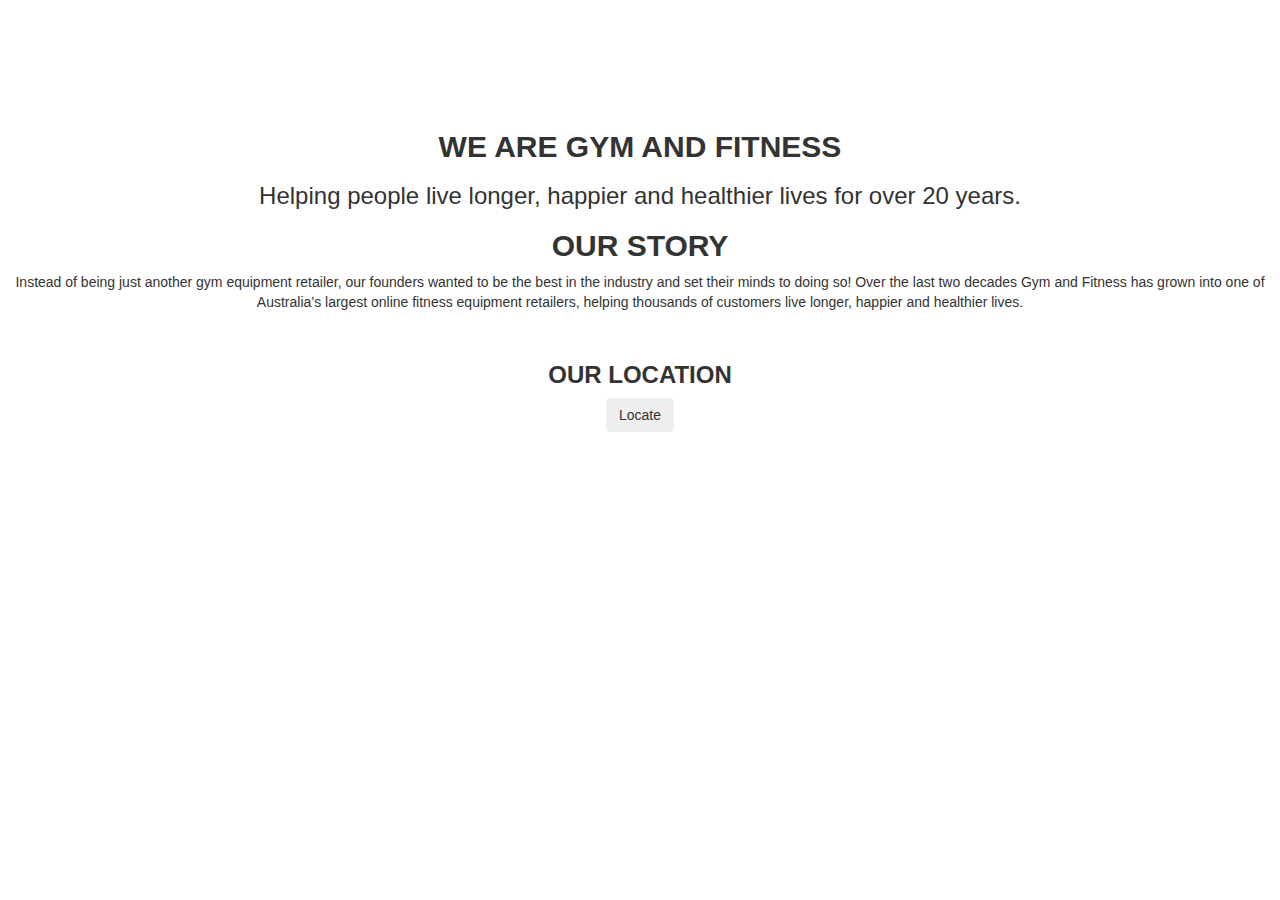
<file: target/classes/templates/AboutUs.html>
<!DOCTYPE html>
<html>
<head>
  <title>Pgo-Gym | About us</title>
  <meta charset="UTF-8" />
  <meta name="viewport" content="width=device-width,initial-scale=1" />
  <meta name="description" content="" />
 <!-- CSS only -->
  <link rel="stylesheet" href="https://maxcdn.bootstrapcdn.com/bootstrap/3.4.1/css/bootstrap.min.css">
  <link  rel="stylesheet" th:href="@{/css/addCustomer.css}">
</head>
<body>
       <center> <h1 style='color:white'> About Us</h1></center><br>
      <center> <div class="form-container"><br>
         <h2><b>WE ARE GYM AND FITNESS</b></h2>
         <h3>Helping people live longer, happier and healthier lives for over 20 years.</h3>
         <h2><b>OUR STORY</b></h2>
         <p>Instead of being just another gym equipment retailer, our founders wanted to be the best in the industry and set their minds to doing so! Over the last two decades Gym and Fitness has
          grown into one of Australia’s largest online fitness equipment retailers, helping thousands 
          of customers live longer, happier and healthier lives.</p><br>
          <h3><b>OUR LOCATION</b></h3>
            <button class="btn" onclick="window.open('https://goo.gl/maps/HpPVDJ3KvCaLdS746')">Locate</button><br><br>
        </div> </center>

</body>
</html>
</file>
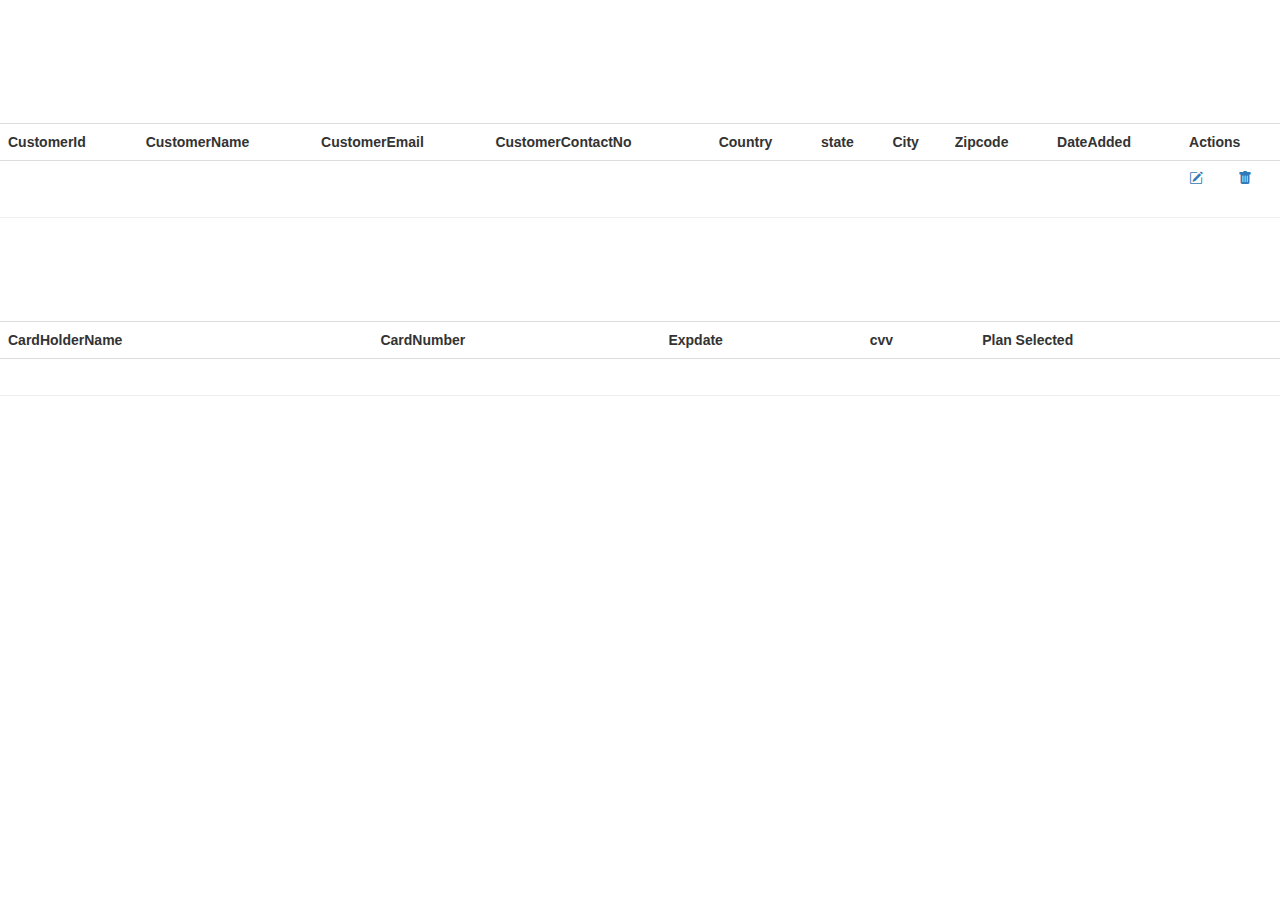
<file: target/classes/templates/Admin.html>
<!DOCTYPE html>
<html xmlns:th="http://www.thymeleaf.org">
<link rel="stylesheet" href="https://cdn.jsdelivr.net/npm/bootstrap-icons@1.10.2/font/bootstrap-icons.css">
  <link rel="stylesheet" href="https://maxcdn.bootstrapcdn.com/bootstrap/3.4.1/css/bootstrap.min.css">
  <link  rel="stylesheet" th:href="@{/css/Admin.css}">
  <title>Pgo-Gym | Admin-Login</title>
</head>
<body>
  
  
 <center><h1 style="color: white">Gym | Admin-Login </h1></center>
  <h2 style="color: white">User Details</h2>
 
     <table class="table">
     <tr>
       <th>CustomerId</th>
       <th>CustomerName</th>
       <th>CustomerEmail</th>
       <th>CustomerContactNo</th>
       <th>Country</th>
        <th>state</th>
         <th>City</th>
          <th>Zipcode</th>
           <th>DateAdded</th>
            <th colspan="3">Actions</th>
     </tr>
          <tr  th:each="N:${NewUserlist}">
              <td th:text="${N.CustomerId}"></td>
              <td th:text="${N.CustomerName}"></td>
              <td th:text="${N.CustomerEmail}"></td>
               <td th:text="${N.CustomerContactNo}"></td>
                   <td th:text="${N.Country}"></td>
                    <td th:text="${N.state}"></td>
                    <td th:text="${N.City}"></td>
                    <td th:text="${N.Zipcode}"></td>
                    <td th:text="${N.DateAdded}"></td>
    
                   
           <td ><a th:href="@{/Update/{CustomerId}(CustomerId=${N.CustomerId})}"><i class="bi bi-pencil-square"></i></a></td>
           <td><a  onlick="alert('User Deleted Successfully')" th:href="@{/delete(CustomerId=${N.CustomerId})}"><i class="bi bi-trash-fill"></i></a></td>
         
       </tr>
     </table><hr><br>
   
   
       <table class="table">
      <h2 style="color: white">User Card Details</h2>
      <tr>
       <th>CardHolderName</th>
       <th>CardNumber</th>
       <th>Expdate</th>
       <th>cvv</th> 
        <th>Plan Selected</th>    
       </tr>
       
         <tr  th:each="C:${NewCardlist}">
          <td th:text="${C.CardHolderName}"></td>
              <td th:text="${C.CardNumber}"></td>
              <td th:text="${C.Expdate}"></td>
               <td th:text="${C.cvv}"></td>
                 <td th:text="${C.Plan}"></td>
       
     
     
     </table><hr><br>
  
</body>
</html>
</file>
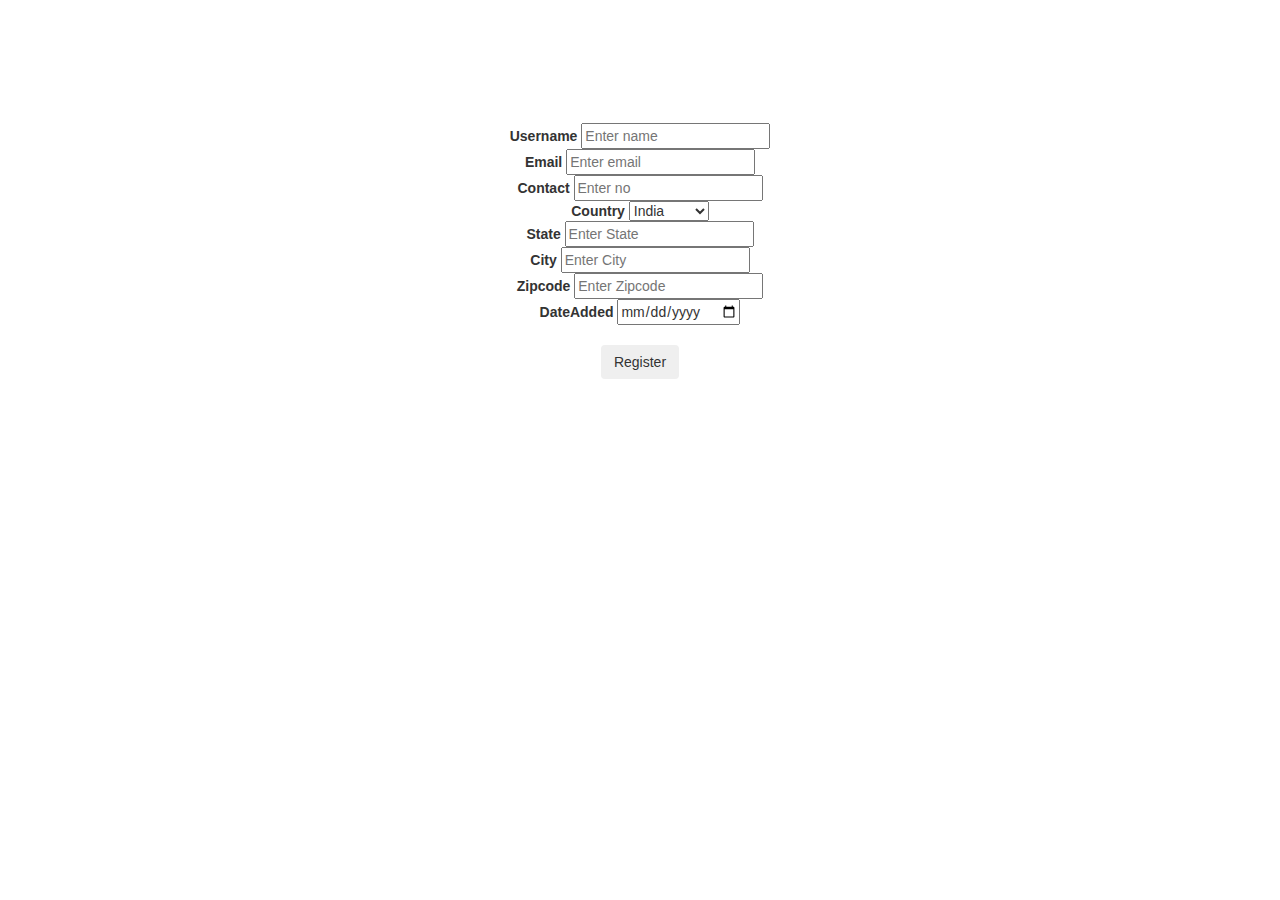
<file: target/classes/templates/register.html>
<!DOCTYPE html>
<html>
<head>
  <title>Pgo-Gym | Registration</title>
  <meta charset="UTF-8" />
  <meta name="viewport" content="width=device-width,initial-scale=1" />
  <meta name="description" content="" />
 <!-- CSS only -->
  <link rel="stylesheet" href="https://maxcdn.bootstrapcdn.com/bootstrap/3.4.1/css/bootstrap.min.css">
  <link  rel="stylesheet" th:href="@{/css/addCustomer.css}">
</head>
<body>
  
   <br><br>
  <center> <h2 style="color: white"><b> New User Registration </b></h2></center><br>
     
  <center><div  class="form-container">
    
    <form  method="post" th:object="${NewUsers}">
    
    <b>Username</b>
    <input type="text" placeholder="Enter name" name="CustomerName" required th:field="*{CustomerName}"><br>

     <b>Email</b>
    <input type="text" placeholder="Enter email" name="CustomerEmail" required th:field="*{CustomerEmail}"><br>
    
    <b>Contact</b>
    <input type="number" placeholder="Enter no" name="CustomerContactNo" required th:field="*{CustomerContactNo}"><br>
    
     
     <b>Country</b>
    <select name="Country" th:field="*{Country}">
			<option value="India">India</option>
				<option value="Usa">USA</option>
					<option value="Germany">Germany</option>
						<option value="Canada">Canada</option>
							<option value="London">London</option>
		</select><br>
		
	  
    <b>State</b>
    <input type="text" placeholder="Enter State" name="state" required th:field="*{state}"><br>
    
      
     <b>City</b>
    <input type="text" placeholder="Enter City" name="City" required th:field="*{City}"><br>
    
     
    <b>Zipcode</b>
    <input type="number" placeholder="Enter Zipcode" name="Zipcode" required th:field="*{Zipcode}"><br>
    
      
     <b>DateAdded</b>
    <input type="date"  name="DateAdded" required th:field="*{DateAdded}"><br><br>
    
        <center><button  onclick="alert('Registration Successfull')"  class="btn" type="submit">Register</button></center><br>
      
        
		</form></center>
		</div><br>

	
</body>
</html>
</file>
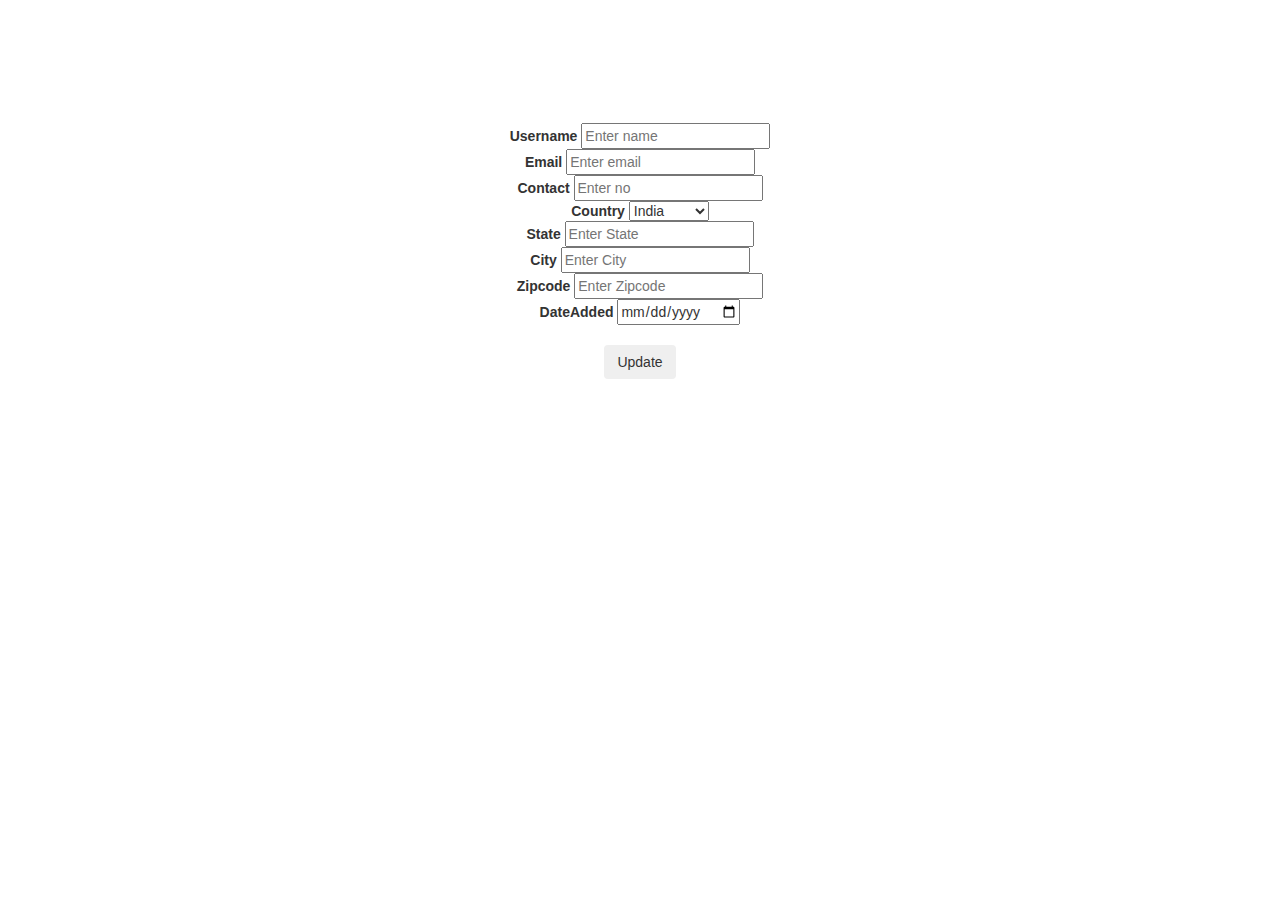
<file: target/classes/templates/Update.html>
<!DOCTYPE html>
<html>
<head>
  <title>Pgo-Gym | Registration</title>
  <meta charset="UTF-8" />
  <meta name="viewport" content="width=device-width,initial-scale=1" />
  <meta name="description" content="" />
 <!-- CSS only -->
  <link rel="stylesheet" href="https://maxcdn.bootstrapcdn.com/bootstrap/3.4.1/css/bootstrap.min.css">
  <link  rel="stylesheet" th:href="@{/css/addCustomer.css}">
</head>
<body>
  
   <br><br>
  <center> <h2 style="color: white"><b>Update User Registration </b></h2></center><br>
     
  <center><div  class="form-container">
    
    <form  method="post" th:object="${FoundCustomer}">
    
    <b>Username</b>
    <input type="text" placeholder="Enter name" name="CustomerName" required th:field="*{CustomerName}"><br>

     <b>Email</b>
    <input type="text" placeholder="Enter email" name="CustomerEmail" required th:field="*{CustomerEmail}"><br>
    
    <b>Contact</b>
    <input type="number" placeholder="Enter no" name="CustomerContactNo" required th:field="*{CustomerContactNo}"><br>
    
     
     <b>Country</b>
    <select name="Country" th:field="*{Country}">
			<option value="India">India</option>
				<option value="Usa">USA</option>
					<option value="Germany">Germany</option>
						<option value="Canada">Canada</option>
							<option value="London">London</option>
		</select><br>
		
	  
    <b>State</b>
    <input type="text" placeholder="Enter State" name="state" required th:field="*{state}"><br>
    
      
     <b>City</b>
    <input type="text" placeholder="Enter City" name="City" required th:field="*{City}"><br>
    
     
    <b>Zipcode</b>
    <input type="number" placeholder="Enter Zipcode" name="Zipcode" required th:field="*{Zipcode}"><br>
    
      
     <b>DateAdded</b>
    <input type="date"  name="DateAdded" required th:field="*{DateAdded}"><br><br>
    
        <center><button  onclick="alert('Updated  Successfull')"  class="btn" type="submit">Update</button></center><br>
      
        
		</form></center>
		</div><br>

	
</body>
</html>
</file>
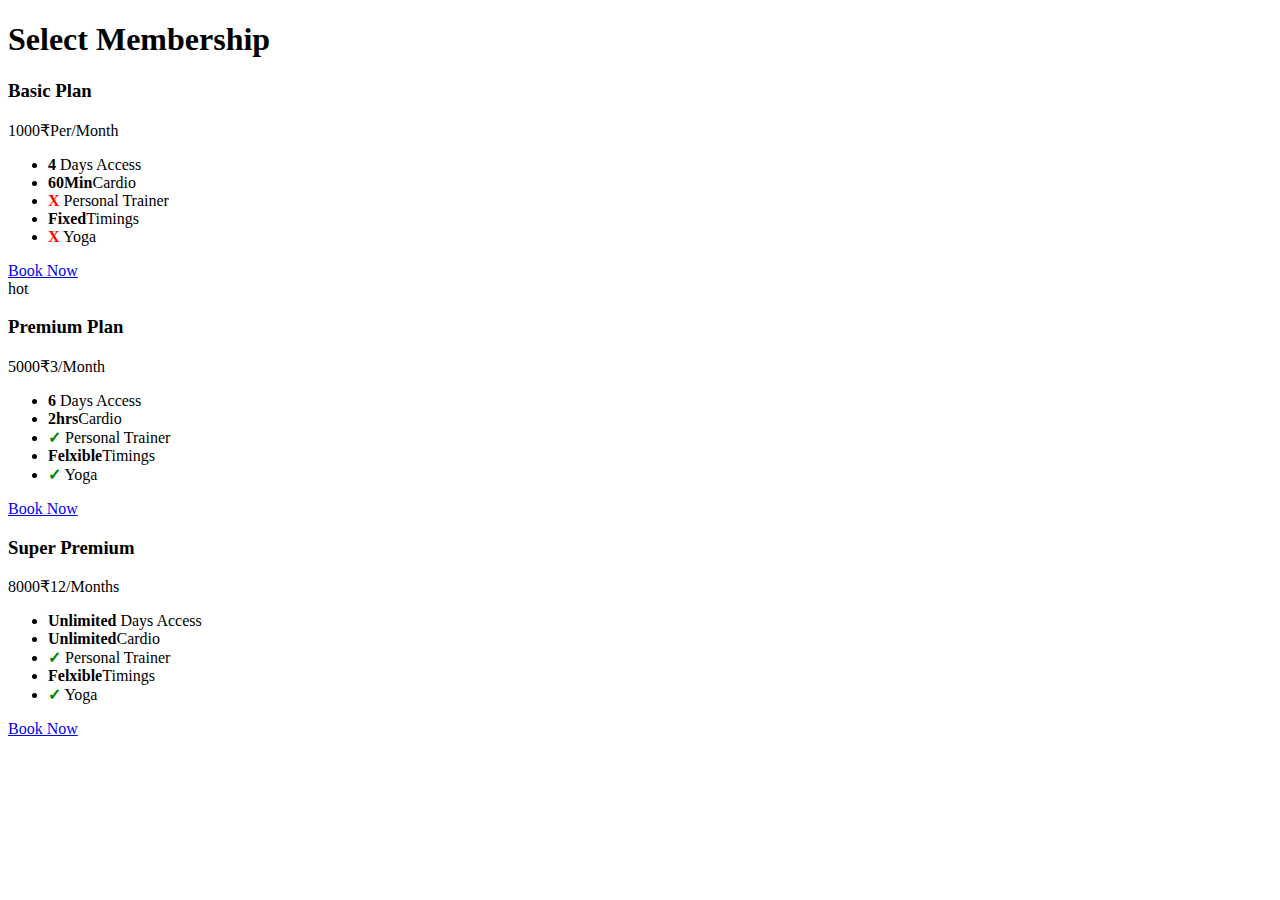
<file: target/classes/templates/ViewPlans.html>
<!DOCTYPE html>
<html xmlns:th="http://www.thymeleaf.org">
<head>
    <meta charset="UTF-8">
    <meta http-equiv="X-UA-Compatible" content="IE=edge">
    <meta name="viewport" content="width=device-width, initial-scale=1.0">
    <title>View-Plans</title>
    <link th:href="@{/css/ViewPlans.css}" rel="stylesheet">
</head>
<body>
  <h1>Select Membership</h1>
    <div id="price">
        <!--price tab-->
        <div class="plan">
          <div class="plan-inner">
            <div class="entry-title">
              <h3>Basic Plan</h3>
              <div class="price">1000₹<span>Per/Month</span>
              </div>
            </div>
            <div class="entry-content">
              <ul>
                <li><strong>4</strong> Days Access</li>
                <li><strong>60Min</strong>Cardio</li>
                <li><strong style="color: red;">X</strong> Personal Trainer</li>
                <li><strong>Fixed</strong>Timings</li>
                <li><strong style="color: red;">X</strong> Yoga</li>
              </ul>
            </div>
            <div class="btn">
              <a id="basic" href="/CardPayment">Book Now</a>
            </div>
          </div>
        </div>
        <!-- end of price tab-->
        <!--price tab-->
        <div class="plan basic">
          <div class="plan-inner">
            <div class="hot">hot</div>
            <div class="entry-title">
              <h3>Premium Plan</h3>
              <div class="price">5000₹<span>3/Month</span>
              </div>
            </div>
            <div class="entry-content">
              <ul>
                <li><strong>6</strong> Days Access</li>
                <li><strong>2hrs</strong>Cardio</li>
                <li><strong style="color: green;" >✓</strong> Personal Trainer</li>
                <li><strong>Felxible</strong>Timings</li>
                <li><strong style="color: green;">✓</strong> Yoga</li>
              </ul>
            </div>
            <div class="btn">
              <a id="premium" href="/CardPayment">Book Now</a>
            </div>
          </div>
        </div>
        <!-- end of price tab-->
        <!--price tab-->
        <div class="plan standard">
          <div class="plan-inner">
            <div class="entry-title">
              <h3>Super Premium</h3>
              <div class="price">8000₹<span>12/Months</span>
              </div>
            </div>
            <div class="entry-content">
                <ul>
                <li><strong>Unlimited</strong> Days Access</li>
                <li><strong>Unlimited</strong>Cardio</li>
                <li><strong style="color: green;" >✓</strong> Personal Trainer</li>
                <li><strong>Felxible</strong>Timings</li>
                <li><strong style="color: green;">✓</strong> Yoga</li>
              </ul>
            </div>
            <div class="btn">
              <a id="super" href="/CardPayment">Book Now</a>
            </div>
          </div>
        </div>
        <!-- end of price tab-->
       
      </div>
</body>
</html>
</file>
